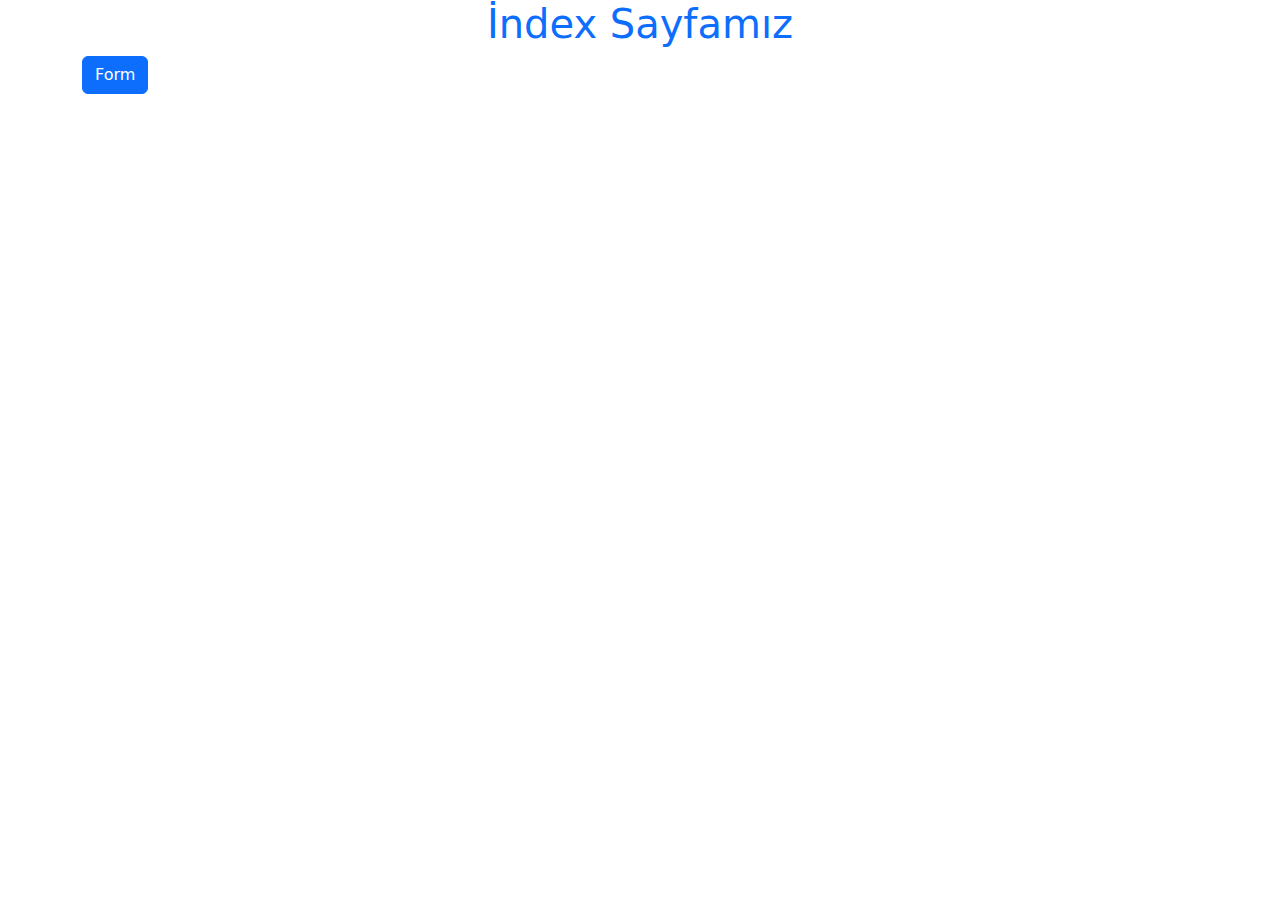
<file: src/main/resources/templates/index.html>
<!doctype html>
<html xmlns:th="http://www.thymeleaf.org">
<head>
  <title>Templates</title>
  <meta charset="utf-8">
  <meta name="viewport" content="width=device-width, initial-scale=1, shrink-to-fit=no">
  <link rel="stylesheet" href="https://cdn.jsdelivr.net/npm/bootstrap@5.0.2/dist/css/bootstrap.min.css">
</head>
<body class="container">
<!--start codes-->

<h1 class="text-center text-primary">İndex Sayfamız</h1>
<a href="form_post/formvalidation" class="btn btn-primary">Form</a>

<!--ends codes-->
<script src="https://cdn.jsdelivr.net/npm/@popperjs/core@2.9.2/dist/umd/popper.min.js"></script>
<script src=" https://cdn.jsdelivr.net/npm/bootstrap@5.0.2/dist/js/bootstrap.min.js"></script>
</body>
</html>
</file>
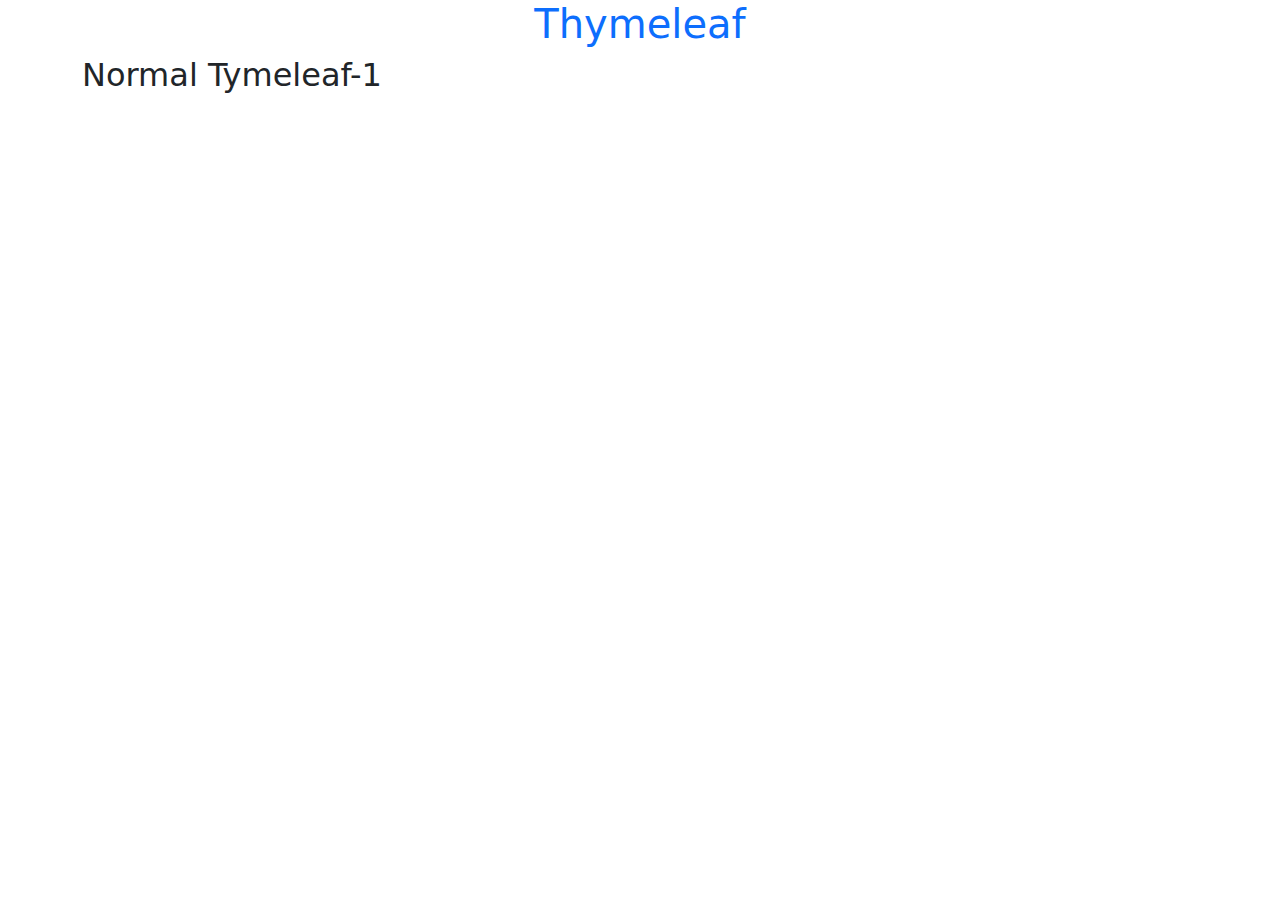
<file: src/main/resources/templates/templates.html>
<!doctype html>
<html xmlns:th="http://www.thymeleaf.org">
<head>
  <title>Templates</title>
  <meta charset="utf-8">
  <meta name="viewport" content="width=device-width, initial-scale=1, shrink-to-fit=no">
  <link rel="stylesheet" href="https://cdn.jsdelivr.net/npm/bootstrap@5.0.2/dist/css/bootstrap.min.css">
</head>
<body class="container">
<!--start codes-->

<h1 class="text-center text-primary">Thymeleaf</h1>
<h2> Normal Tymeleaf-1</h2>
<h2 th:text="'Normal Tymeleaf-1'" > </h2>

<!--ends codes-->
<script src="https://cdn.jsdelivr.net/npm/@popperjs/core@2.9.2/dist/umd/popper.min.js"></script>
<script src=" https://cdn.jsdelivr.net/npm/bootstrap@5.0.2/dist/js/bootstrap.min.js"></script>
</body>
</html>
</file>
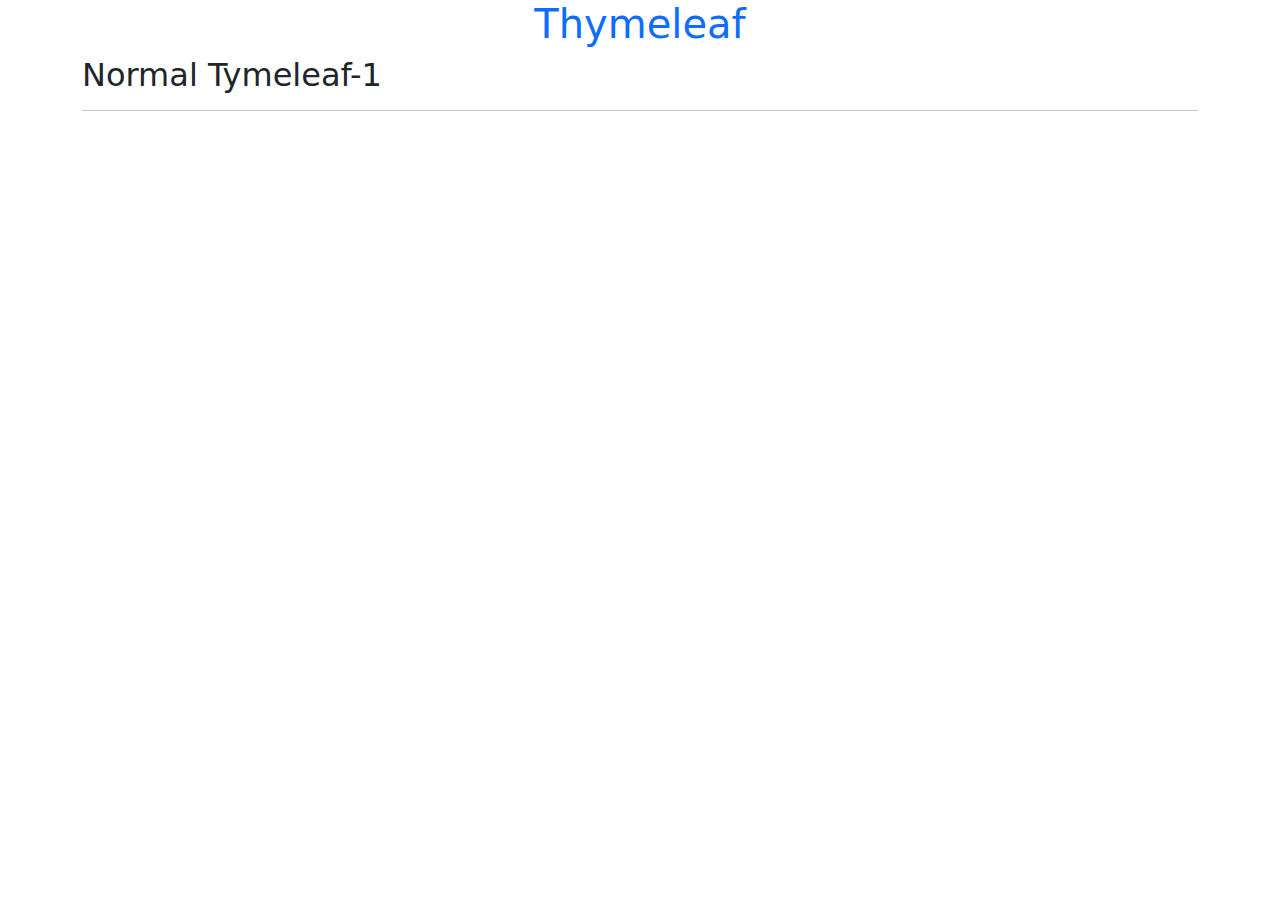
<file: src/main/resources/templates/thymeleaf1.html>
<!doctype html>
<html xmlns:th="http://www.thymeleaf.org">
<head>
    <title>Templates</title>
    <meta charset="utf-8">
    <meta name="viewport" content="width=device-width, initial-scale=1, shrink-to-fit=no">
    <link rel="stylesheet" href="https://cdn.jsdelivr.net/npm/bootstrap@5.0.2/dist/css/bootstrap.min.css">
    <link rel="stylesheet" th:href="@{/css/style.css}">
</head>
<body class="container">
<!--start codes-->

<h1 class="text-center text-primary">Thymeleaf</h1>
<h2> Normal Tymeleaf-1</h2>
<h2 th:text="'thymeleaf Tymeleaf-1'" > </h2>
<hr>
<p th:text="${key_model1}"></p>
<p th:text="${key_model2}"></p>

<!--ends codes-->
<script src="https://cdn.jsdelivr.net/npm/@popperjs/core@2.9.2/dist/umd/popper.min.js"></script>
<script src=" https://cdn.jsdelivr.net/npm/bootstrap@5.0.2/dist/js/bootstrap.min.js"></script>
</body>
</html>
</file>
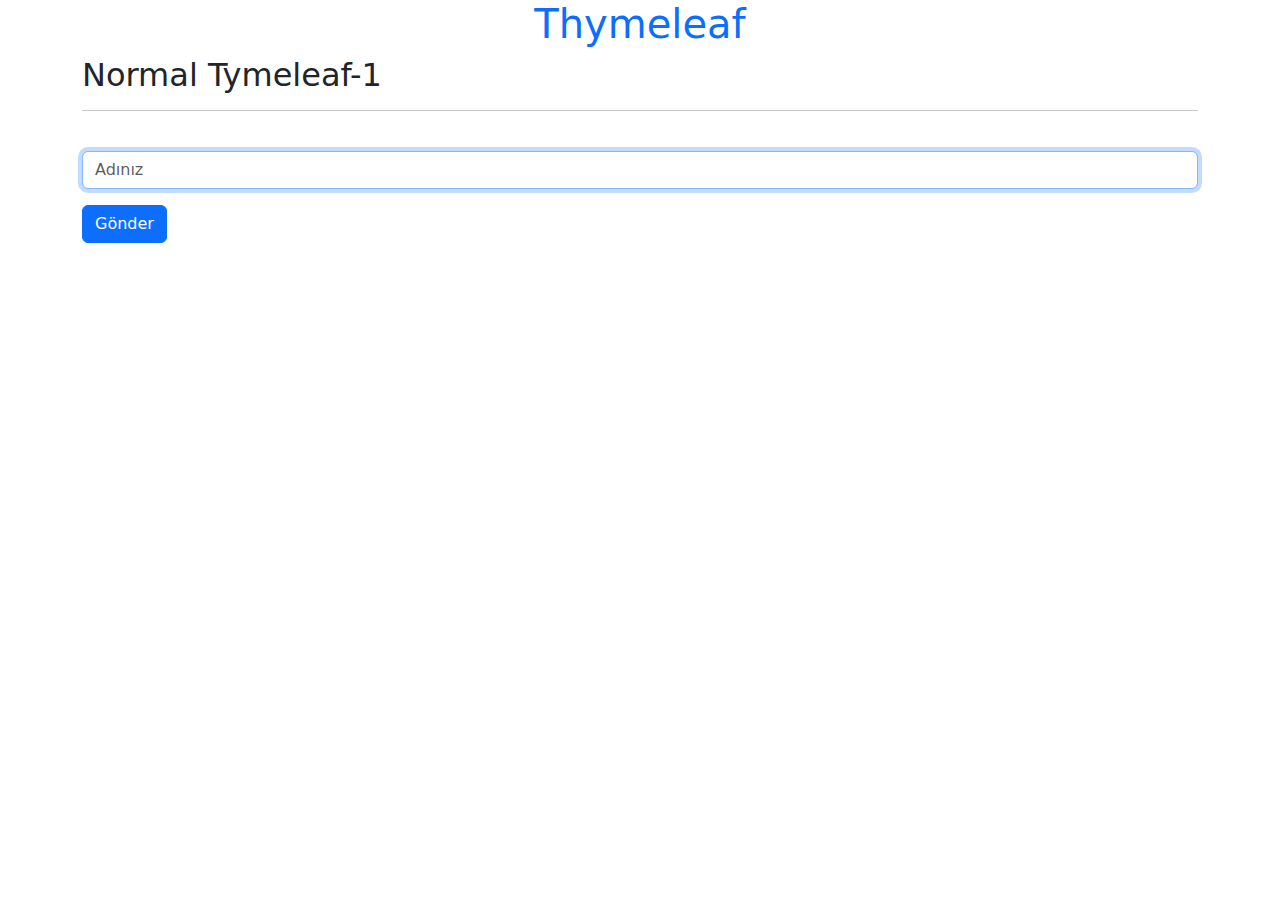
<file: src/main/resources/templates/thymeleaf4.html>
<!doctype html>
<html xmlns:th="http://www.thymeleaf.org">
<head>
    <title>Templates</title>
    <meta charset="utf-8">
    <meta name="viewport" content="width=device-width, initial-scale=1, shrink-to-fit=no">
    <link rel="stylesheet" href="https://cdn.jsdelivr.net/npm/bootstrap@5.0.2/dist/css/bootstrap.min.css">
    <link rel="stylesheet" th:href="@{/css/style.css}">
</head>
<body class="container">
<!--start codes-->

<h1 class="text-center text-primary">Thymeleaf</h1>
<h2> Normal Tymeleaf-1</h2>
<h2 th:text="'thymeleaf Tymeleaf-1'" > </h2>
<hr>
<p th:text="${key_model1}"></p>

<form action="">
    <div class="form-group">
        <label th:text="#{nameandsurname}" for="name_surname"></label>
        <input type="text" class="form-control" placeholder="Adınız" name="name_surname" id="name_surname" autofocus required>
        <button class="btn btn-primary mt-3">Gönder</button>
    </div>

</form>

<!--ends codes-->
<script src="https://cdn.jsdelivr.net/npm/@popperjs/core@2.9.2/dist/umd/popper.min.js"></script>
<script src=" https://cdn.jsdelivr.net/npm/bootstrap@5.0.2/dist/js/bootstrap.min.js"></script>
</body>
</html>
</file>
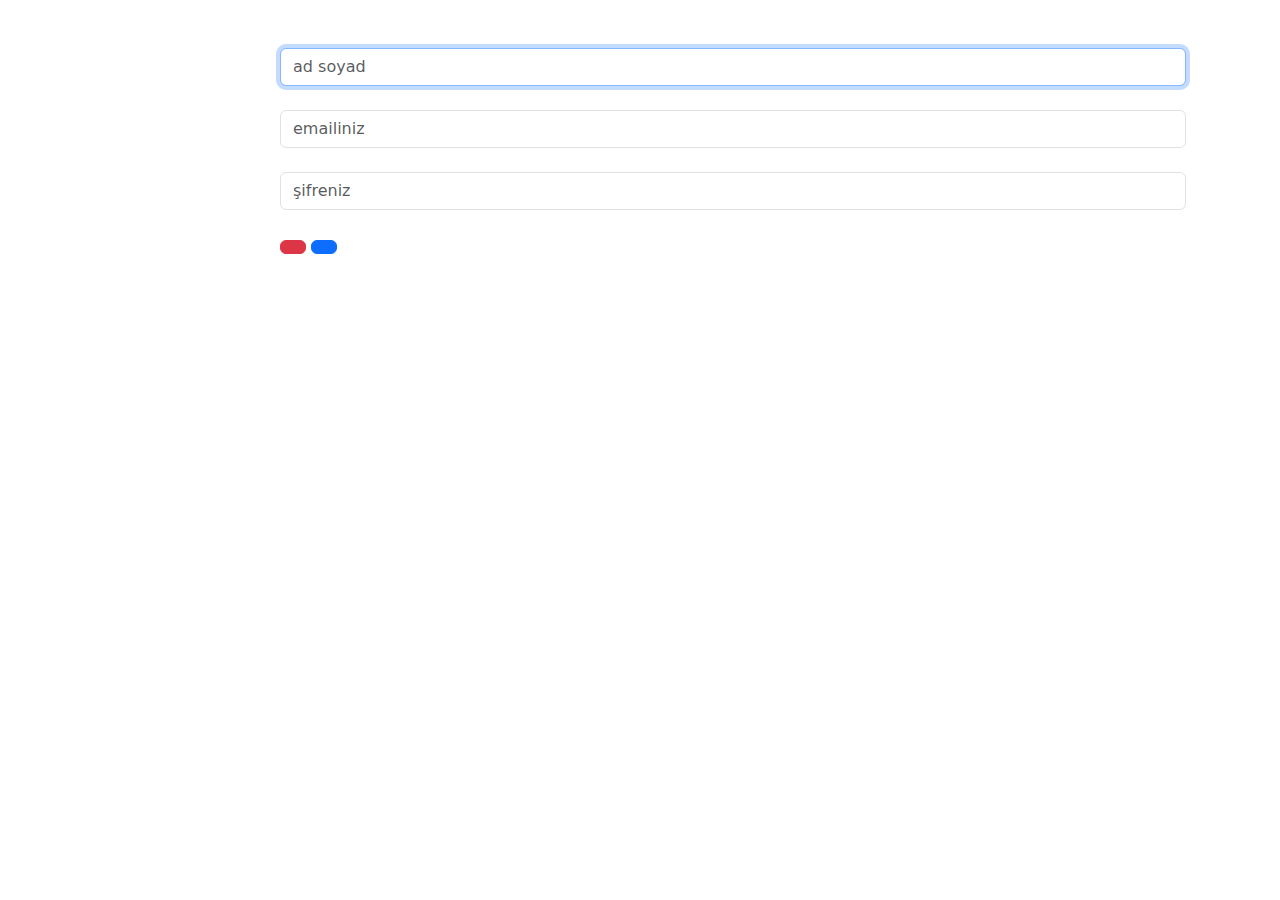
<file: src/main/resources/templates/form_post/formvalidation.html>
<!doctype html>
<html xmlns:th="http://www.thymeleaf.org">
<head>
    <title>Templates</title>
    <meta charset="utf-8">
    <meta name="viewport" content="width=device-width, initial-scale=1, shrink-to-fit=no">
    <link rel="stylesheet" href="https://cdn.jsdelivr.net/npm/bootstrap@5.0.2/dist/css/bootstrap.min.css">
</head>
<body class="container">
<!--start codes-->

<p th:text="#{register}" class="display-1 text-uppercase text-center text-primary bordered mt-5"></p>

<form  th:method="post" th:action="@{/form}"  th:object="${cv_teacher}">
    <div class="container">
        <div class="row">

            <div class="col-md-2 mb-2">
                <label th:text="#{nameandsurname}" for="namesurname"></label>
            </div>
            <div class="col-md-10 mb-2">
                <input th:field="*{teacherNameSurname}" type="text" class="form-control" placeholder="ad soyad" id="namesurname" name="namesurname" autofocus >
                <p class="text-danger" th:if="${#fields.hasErrors('teacherNameSurname')}" th:errors="*{teacherNameSurname}" ></p>
            </div>

            <div class="col-md-2 mb-2">
                <label th:text="#{email}" for="email"></label>
            </div>
            <div class="col-md-10 mb-2">
                <input th:field="*{teacherEmail}" type="text" class="form-control" placeholder="emailiniz" id="email" name="email">
                <p  class="text-danger" th:if="${#fields.hasErrors('teacherEmail')}"  th:errors="*{teacherEmail}" ></p>
            </div>

            <div  class="col-md-2 mb-2">
                <label th:text="#{password}" for="password"></label>
            </div>
            <div class="col-md-10 mb-2">
                <input th:field="*{teacherPassword}" type="password" class="form-control" placeholder="şifreniz" id="password" name="password">
                <p  class="text-danger" th:if="${#fields.hasErrors('teacherPassword')}"  th:errors="*{teacherPassword}" ></p>
            </div>

            <div  class="col-md-2 mb-2">
            </div>
            <div class="col-md-10 mb-2">
                <button th:text="#{clear}" type="reset" class="btn  btn-danger"> </button>
                <button th:text="#{submit}" type="submit" class="btn  btn-primary"> </button>
            </div>
        </div>
    </div>
</form>


<!--ends codes-->
<script src="https://cdn.jsdelivr.net/npm/@popperjs/core@2.9.2/dist/umd/popper.min.js"></script>
<script src=" https://cdn.jsdelivr.net/npm/bootstrap@5.0.2/dist/js/bootstrap.min.js"></script>
</body>
</html>
</file>
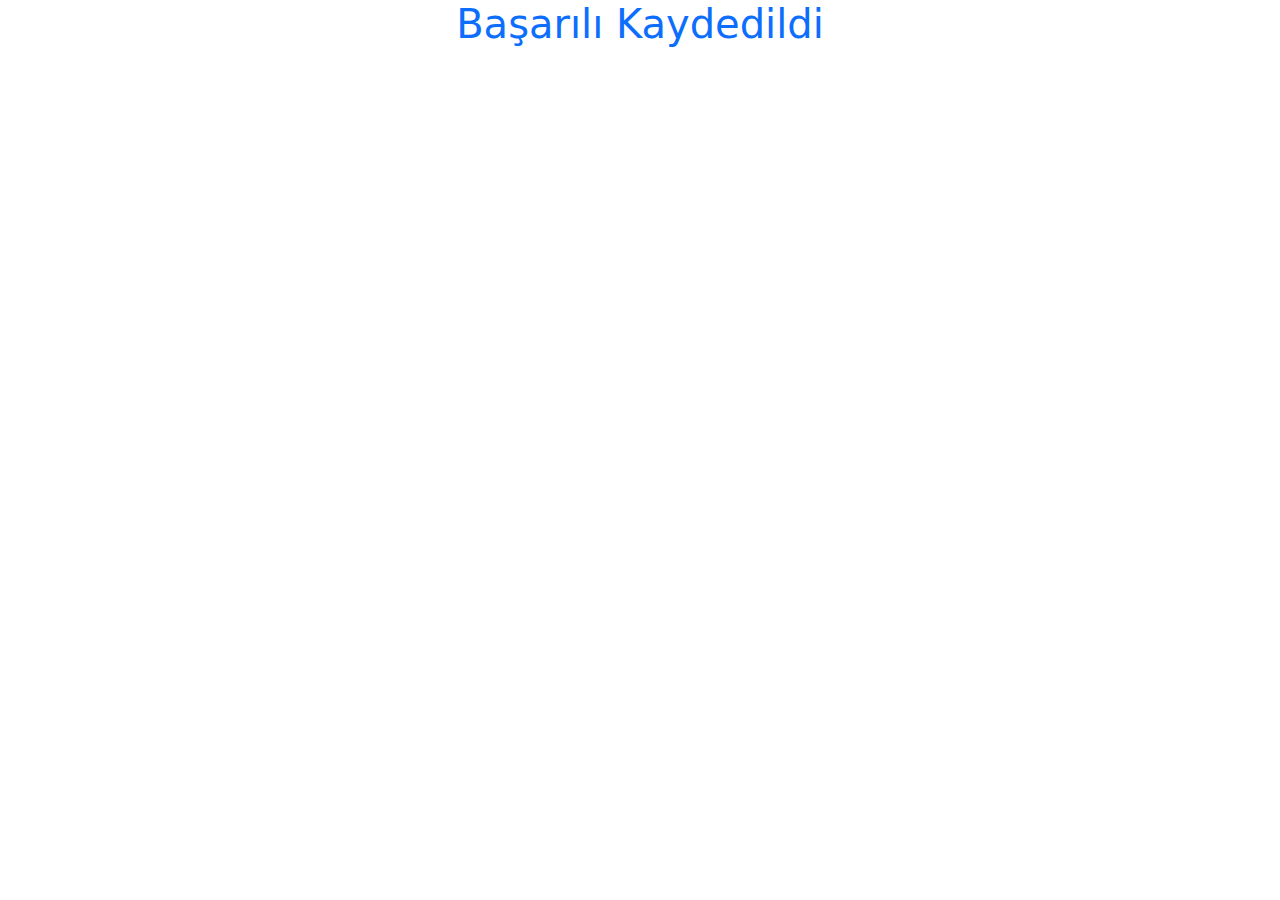
<file: src/main/resources/templates/form_post/success.html>
<!doctype html>
<html xmlns:th="http://www.thymeleaf.org">
<head>
    <title>Templates</title>
    <meta charset="utf-8">
    <meta name="viewport" content="width=device-width, initial-scale=1, shrink-to-fit=no">
    <link rel="stylesheet" href="https://cdn.jsdelivr.net/npm/bootstrap@5.0.2/dist/css/bootstrap.min.css">
    <link rel="stylesheet" th:href="@{/css/style.css}">
</head>
<body class="container">
<!--start codes-->


<h1 class="text-center text-primary">Başarılı Kaydedildi</h1>


<!--ends codes-->
<script src="https://cdn.jsdelivr.net/npm/@popperjs/core@2.9.2/dist/umd/popper.min.js"></script>
<script src=" https://cdn.jsdelivr.net/npm/bootstrap@5.0.2/dist/js/bootstrap.min.js"></script>
</body>
</html>
</file>
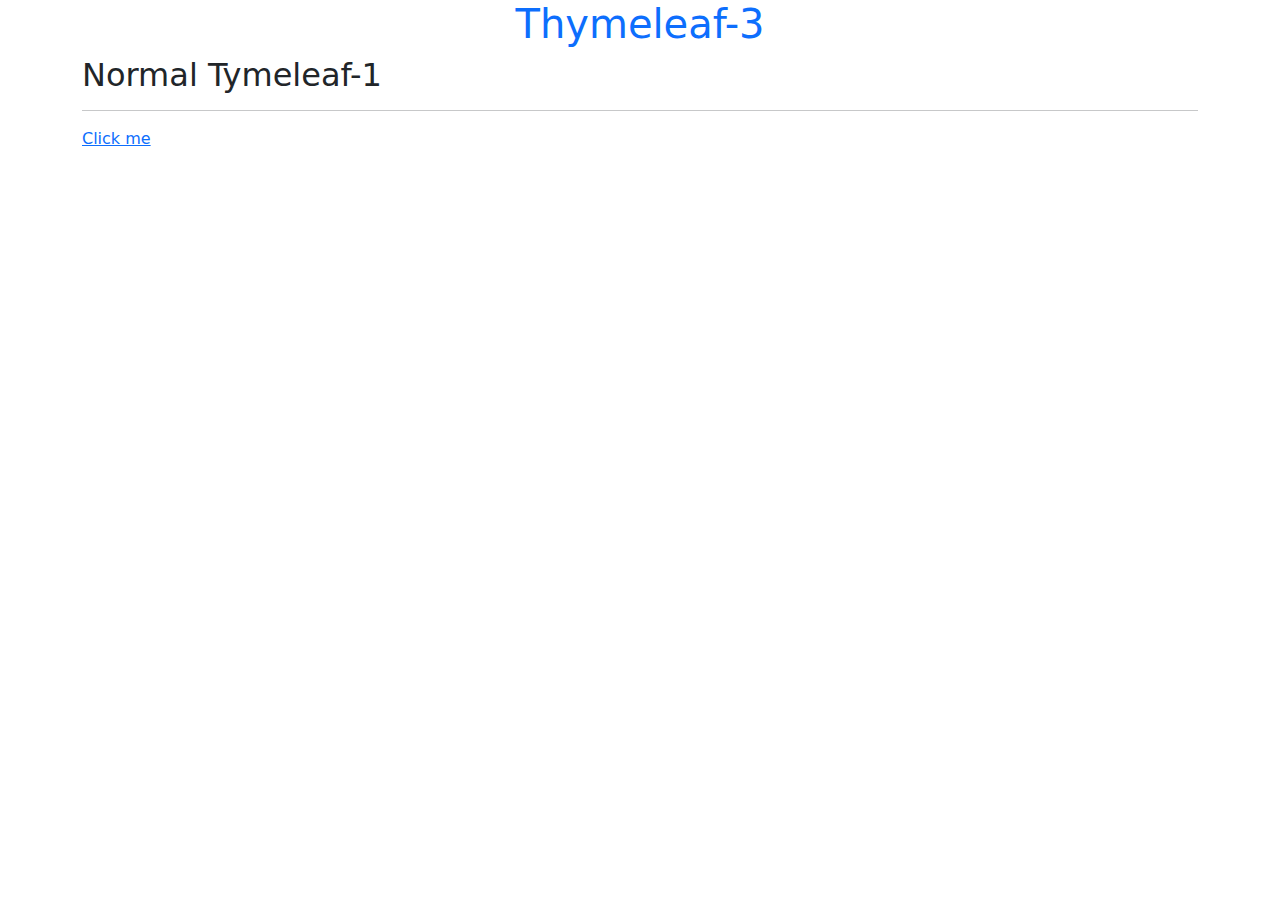
<file: src/main/resources/templates/thymeleaf_file/thymeleaf3.html>
<!doctype html>
<html xmlns:th="http://www.thymeleaf.org">
<head>
    <title>Templates</title>
    <meta charset="utf-8">
    <meta name="viewport" content="width=device-width, initial-scale=1, shrink-to-fit=no">
    <link rel="stylesheet" href="https://cdn.jsdelivr.net/npm/bootstrap@5.0.2/dist/css/bootstrap.min.css">

    <link rel="stylesheet" th:href="@{/css/style.css}">
    <script th:src="@{/js/template.js}"></script>
</head>
<body class="container">
<!--start codes-->

<h1 class="text-center text-primary">Thymeleaf-3</h1>
<h2> Normal Tymeleaf-1</h2>
<h2 th:text="'thymeleaf Tymeleaf-1'" > </h2>
<hr>
<p th:text="${key_model1}"></p>
<p th:text="${key_model2}"></p>

<a href="/thymeleaf2" class="thymeleaf3">Click me</a>

<!--ends codes-->
<script src="https://cdn.jsdelivr.net/npm/@popperjs/core@2.9.2/dist/umd/popper.min.js"></script>
<script src=" https://cdn.jsdelivr.net/npm/bootstrap@5.0.2/dist/js/bootstrap.min.js"></script>
</body>
</html>
</file>
